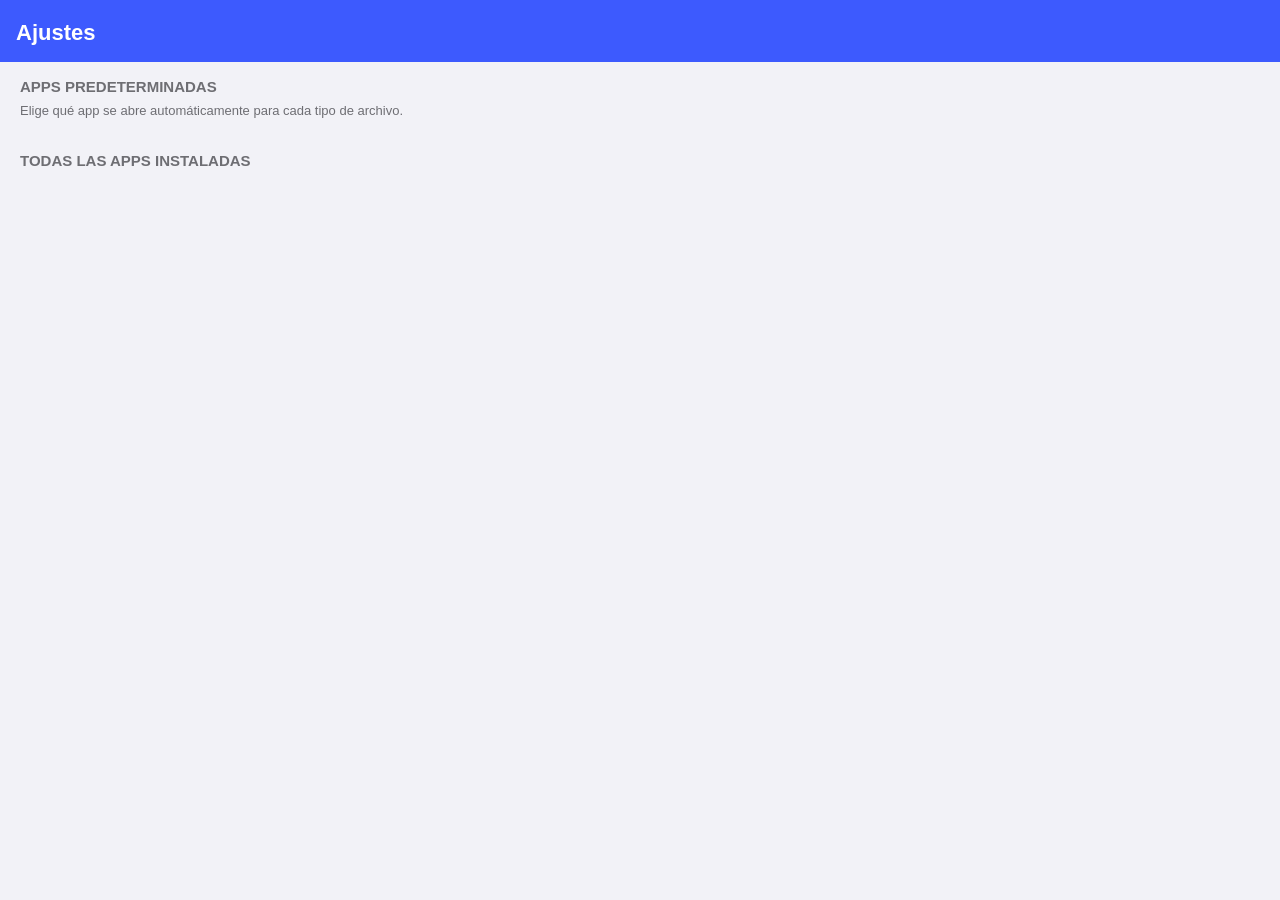
<file: app/src/main/assets/system_apps/settings/index.html>
<!DOCTYPE html>
<html lang="es">
<head>
  <meta charset="UTF-8">
  <meta name="viewport" content="width=device-width, initial-scale=1.0">
  <title>Ajustes — MbMdroid</title>
  <link rel="stylesheet" href="css/estilos.css">
</head>
<body>
  <header class="topbar"><h1>Ajustes</h1></header>

  <main>
    <section>
      <h2>Apps predeterminadas</h2>
      <p class="hint">Elige qué app se abre automáticamente para cada tipo de archivo.</p>
      <div id="defaults-list" class="card-list"></div>
    </section>

    <section>
      <h2>Todas las apps instaladas</h2>
      <div id="apps-list" class="card-list"></div>
    </section>
  </main>

  <div id="picker-overlay" class="overlay hidden">
    <div class="sheet">
      <h3 id="picker-title">Elegir app</h3>
      <div id="picker-options"></div>
      <button class="btn ghost" onclick="closePicker()">Cancelar</button>
    </div>
  </div>

  <script src="js/ajustes.js"></script>
</body>
</html>
</file>
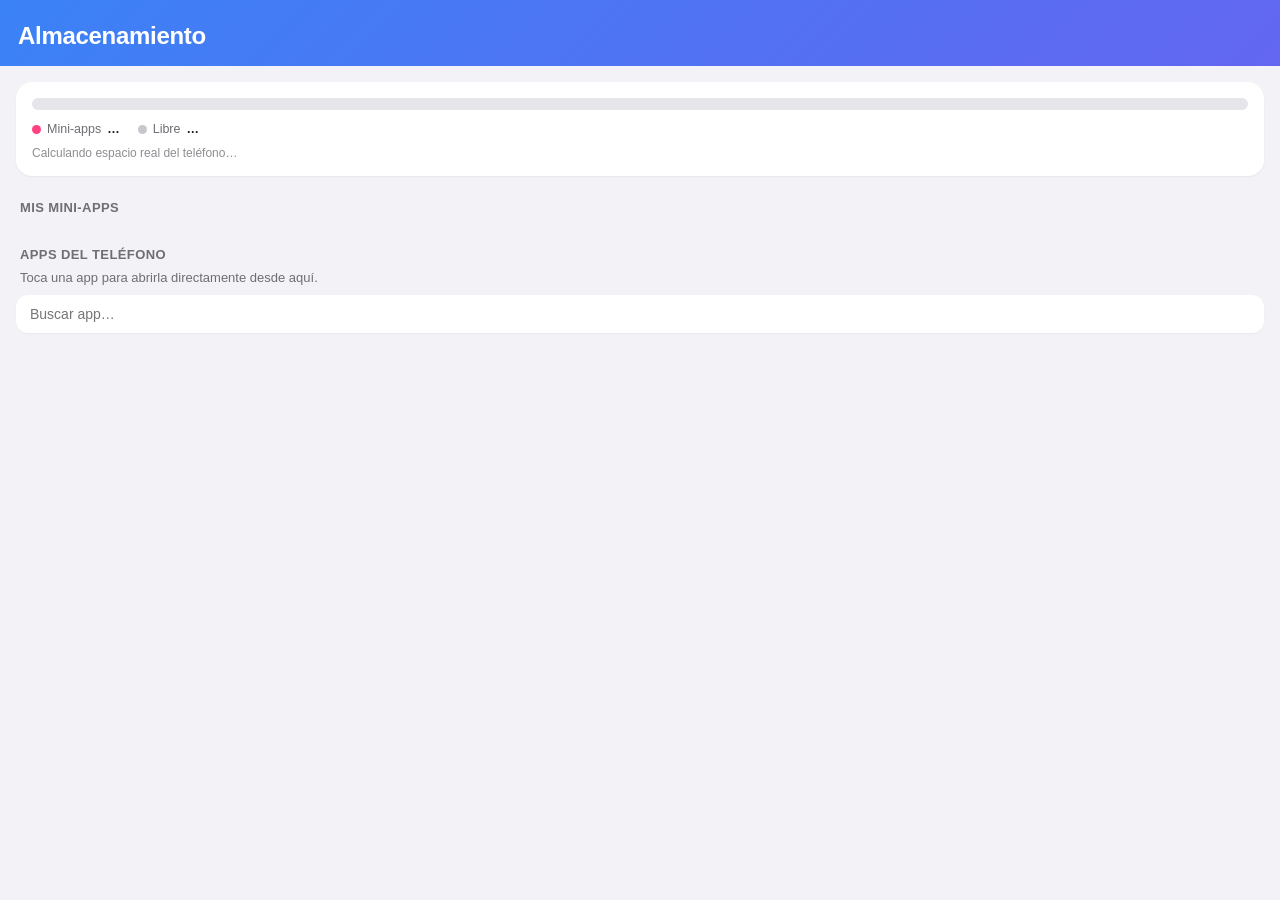
<file: app/src/main/assets/system_apps/storage/index.html>
<!DOCTYPE html>
<html lang="es">
<head>
  <meta charset="UTF-8">
  <meta name="viewport" content="width=device-width, initial-scale=1.0, viewport-fit=cover">
  <title>Almacenamiento — MbMdroid</title>
  <link rel="stylesheet" href="css/estilos.css">
</head>
<body>
  <header class="topbar"><h1>Almacenamiento</h1></header>

  <main>
    <section id="summary-section">
      <div class="storage-card">
        <div class="storage-bar-track">
          <div id="bar-miniapps" class="storage-bar-fill fill-pink" style="width:0%"></div>
        </div>
        <div class="storage-legend">
          <div class="legend-item"><span class="dot dot-pink"></span>Mini-apps <b id="legend-miniapps">…</b></div>
          <div class="legend-item"><span class="dot dot-gray"></span>Libre <b id="legend-free">…</b></div>
        </div>
        <div class="storage-total" id="storage-total">Calculando espacio real del teléfono…</div>
      </div>
    </section>

    <section>
      <div class="section-head">
        <h2>Mis mini-apps</h2>
        <span class="hint-right" id="miniapps-count"></span>
      </div>
      <div id="miniapps-list" class="card-list"></div>
    </section>

    <section>
      <div class="section-head">
        <h2>Apps del teléfono</h2>
        <span class="hint-right" id="phoneapps-count"></span>
      </div>
      <p class="hint">Toca una app para abrirla directamente desde aquí.</p>
      <input id="phoneapps-search" class="search-input" placeholder="Buscar app…" oninput="filterPhoneApps(this.value)">
      <div id="phoneapps-list" class="card-list"></div>
    </section>
  </main>

  <div id="detail-sheet" class="sheet hidden" onclick="closeSheetOnBackdrop(event)">
    <div class="sheet-content">
      <div id="detail-sheet-body"></div>
      <button class="btn secondary full" onclick="closeSheet()">Cerrar</button>
    </div>
  </div>

  <script src="js/almacenamiento.js"></script>
</body>
</html>
</file>
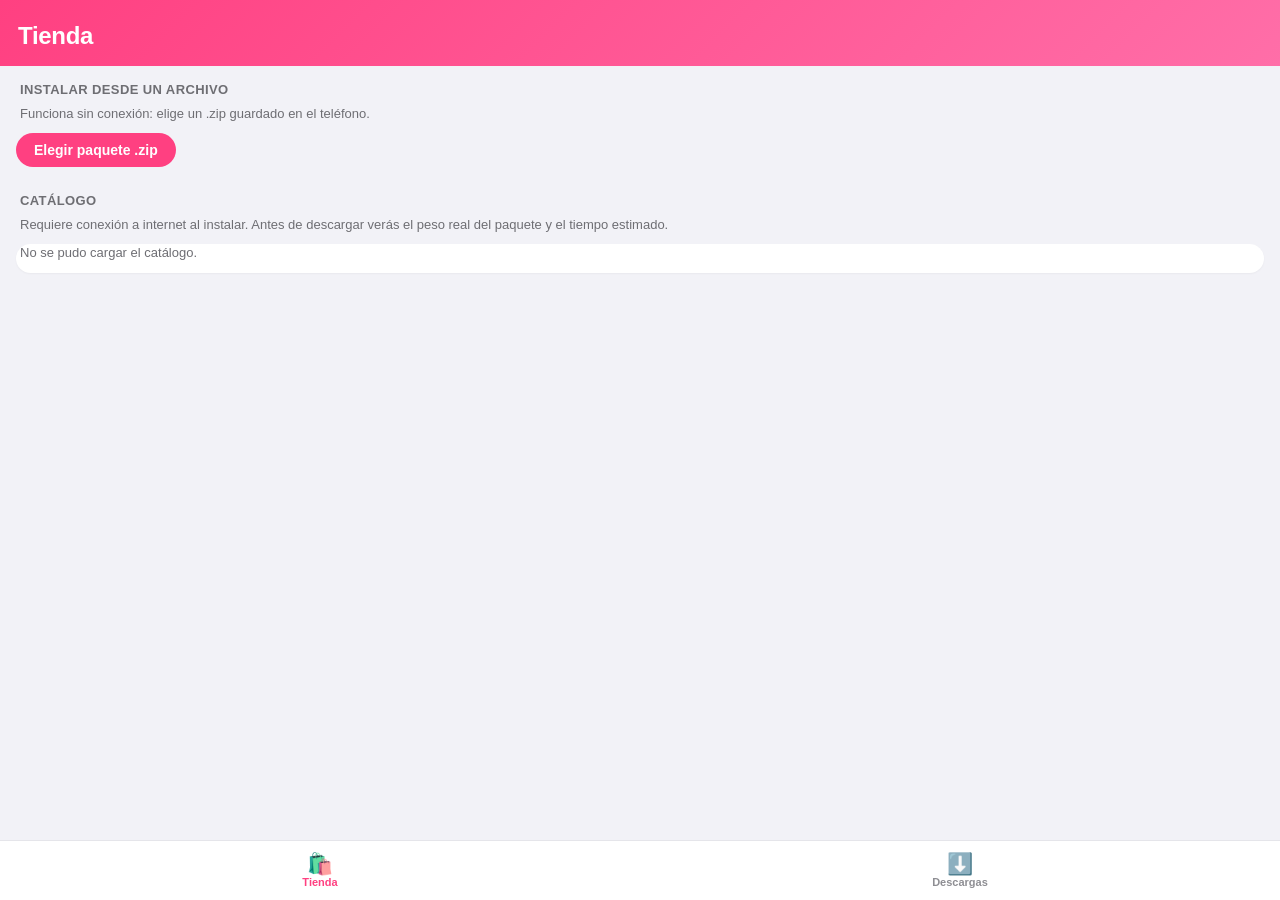
<file: app/src/main/assets/system_apps/store/index.html>
<!DOCTYPE html>
<html lang="es">
<head>
  <meta charset="UTF-8">
  <meta name="viewport" content="width=device-width, initial-scale=1.0, viewport-fit=cover">
  <title>Tienda — MbMdroid</title>
  <link rel="stylesheet" href="css/estilos.css">
</head>
<body>
  <header class="topbar">
    <h1 id="topbar-title">Tienda</h1>
  </header>

  <main id="view-tienda" class="view">
    <section>
      <h2>Instalar desde un archivo</h2>
      <p class="hint">Funciona sin conexión: elige un .zip guardado en el teléfono.</p>
      <button class="btn" onclick="installFromFile()">Elegir paquete .zip</button>
      <p id="file-status" class="status"></p>
    </section>

    <section>
      <h2>Catálogo</h2>
      <p class="hint">Requiere conexión a internet al instalar. Antes de descargar verás el peso real del paquete y el tiempo estimado.</p>
      <div id="catalog-list" class="card-list"></div>
    </section>
  </main>

  <main id="view-descargas" class="view hidden">
    <div id="descargas-root"></div>
  </main>

  <nav class="tabbar">
    <button class="tab-btn active" data-view="tienda" onclick="switchView('tienda')">
      <span class="tab-icon">🛍️</span><span class="tab-label">Tienda</span>
    </button>
    <button class="tab-btn" data-view="descargas" onclick="switchView('descargas')">
      <span class="tab-icon">⬇️</span><span class="tab-label">Descargas</span>
      <span id="tab-badge" class="tab-badge hidden">0</span>
    </button>
  </nav>

  <script src="js/tienda.js"></script>
  <script src="js/descargas.js"></script>
  <script>
    function switchView(name) {
      document.getElementById('view-tienda').classList.toggle('hidden', name !== 'tienda');
      document.getElementById('view-descargas').classList.toggle('hidden', name !== 'descargas');
      document.querySelectorAll('.tab-btn').forEach(b => b.classList.toggle('active', b.dataset.view === name));
      document.getElementById('topbar-title').innerText = name === 'tienda' ? 'Tienda' : 'Descargas';
      if (name === 'descargas' && window.renderDescargas) window.renderDescargas();
    }
  </script>
</body>
</html>
</file>
<file: app/src/main/assets/system_apps/settings/css/estilos.css>
* { box-sizing: border-box; }
body {
  margin: 0;
  font-family: -apple-system, Roboto, sans-serif;
  background: #F2F2F7;
  color: #1C1C1E;
}
.topbar {
  background: #3D5AFE;
  color: white;
  padding: 20px 16px 16px;
}
.topbar h1 { margin: 0; font-size: 22px; }
main { padding: 16px; }
section { margin-bottom: 24px; }
h2 { font-size: 15px; text-transform: uppercase; color: #6E6E73; margin: 0 0 8px 4px; }
.hint { font-size: 13px; color: #6E6E73; margin: 0 0 10px 4px; }
.card-list {
  background: white;
  border-radius: 14px;
  overflow: hidden;
}
.row {
  display: flex;
  align-items: center;
  justify-content: space-between;
  padding: 14px 16px;
  border-bottom: 1px solid #E5E5EA;
}
.row:last-child { border-bottom: none; }
.row .title { font-weight: 600; font-size: 15px; }
.row .subtitle { font-size: 12px; color: #6E6E73; margin-top: 2px; }
.pill {
  background: #EFEFF4;
  color: #3D5AFE;
  padding: 6px 12px;
  border-radius: 999px;
  font-size: 13px;
  border: none;
}
.pill.system { color: #FF4081; }
.btn-row { display: flex; gap: 6px; flex-wrap: wrap; }
.btn {
  border: none;
  border-radius: 10px;
  padding: 8px 12px;
  font-size: 13px;
  background: #3D5AFE;
  color: white;
}
.btn.ghost { background: transparent; color: #3D5AFE; }
.btn.danger { background: #FF3B30; color: white; }
.overlay {
  position: fixed; inset: 0;
  background: rgba(0,0,0,0.4);
  display: flex; align-items: flex-end;
}
.overlay.hidden { display: none; }
.sheet {
  background: white;
  width: 100%;
  border-radius: 18px 18px 0 0;
  padding: 20px;
}
.sheet .option {
  padding: 12px 8px;
  border-bottom: 1px solid #E5E5EA;
}
</file>
<file: app/src/main/assets/system_apps/storage/css/estilos.css>
* { box-sizing: border-box; -webkit-tap-highlight-color: transparent; }
html, body {
  margin: 0;
  font-family: -apple-system, BlinkMacSystemFont, Roboto, sans-serif;
  background: #F2F2F7;
  color: #1C1C1E;
}
.topbar { background: linear-gradient(135deg, #3B82F6, #6366F1); color: white; padding: 22px 18px 16px; }
.topbar h1 { margin: 0; font-size: 24px; font-weight: 700; letter-spacing: -0.3px; }

main { padding: 16px; padding-bottom: 40px; }
section { margin-bottom: 24px; }
.section-head { display: flex; align-items: baseline; justify-content: space-between; margin: 0 4px 8px; }
h2 { font-size: 13px; text-transform: uppercase; letter-spacing: 0.4px; color: #6E6E73; margin: 0; font-weight: 700; }
.hint { font-size: 13px; color: #6E6E73; margin: 0 0 10px 4px; }
.hint-right { font-size: 12px; color: #8E8E93; }

.storage-card { background: white; border-radius: 16px; padding: 16px; box-shadow: 0 1px 2px rgba(0,0,0,0.05); }
.storage-bar-track { height: 12px; background: #E5E5EA; border-radius: 6px; overflow: hidden; display: flex; }
.storage-bar-fill { height: 100%; transition: width 0.4s ease; }
.fill-pink { background: linear-gradient(90deg, #FF6EA8, #FF4081); }
.storage-legend { display: flex; gap: 18px; margin-top: 12px; }
.legend-item { font-size: 12.5px; color: #6E6E73; display: flex; align-items: center; gap: 6px; }
.legend-item b { color: #1C1C1E; }
.dot { width: 9px; height: 9px; border-radius: 50%; display: inline-block; }
.dot-pink { background: #FF4081; }
.dot-gray { background: #C7C7CC; }
.storage-total { font-size: 12px; color: #8E8E93; margin-top: 10px; }

.card-list { background: white; border-radius: 16px; overflow: hidden; box-shadow: 0 1px 2px rgba(0,0,0,0.04); }
.row { display: flex; align-items: center; gap: 12px; padding: 12px 14px; border-bottom: 1px solid #E5E5EA; }
.row:last-child { border-bottom: none; }
.row-icon { width: 42px; height: 42px; border-radius: 11px; background: #EDEDF2; display: flex; align-items: center; justify-content: center; font-size: 18px; overflow: hidden; flex-shrink: 0; }
.row-icon img { width: 100%; height: 100%; object-fit: cover; }
.row .info { flex: 1; min-width: 0; }
.row .title { font-weight: 600; font-size: 14.5px; white-space: nowrap; overflow: hidden; text-overflow: ellipsis; }
.row .subtitle { font-size: 12px; color: #8E8E93; margin-top: 2px; }
.row .size { font-size: 13px; color: #6E6E73; font-weight: 600; flex-shrink: 0; }
.row.tappable { cursor: pointer; }
.row.tappable:active { background: #F2F2F7; }
.sys-badge { font-size: 10px; font-weight: 700; color: #6366F1; background: #EEF0FF; padding: 2px 6px; border-radius: 6px; margin-left: 6px; }

.search-input {
  width: 100%; border: none; background: white; border-radius: 12px; padding: 11px 14px;
  font-size: 14px; margin-bottom: 8px; box-shadow: 0 1px 2px rgba(0,0,0,0.04);
}

.btn { border: none; border-radius: 20px; padding: 9px 18px; font-size: 14px; font-weight: 600; background: #3B82F6; color: white; }
.btn.secondary { background: #E5E5EA; color: #1C1C1E; }
.btn.full { width: 100%; margin-top: 14px; }

.sheet { position: fixed; inset: 0; background: rgba(0,0,0,0.35); display: flex; align-items: flex-end; z-index: 20; }
.sheet.hidden { display: none; }
.sheet-content { background: white; width: 100%; border-radius: 20px 20px 0 0; padding: 20px 18px max(20px, env(safe-area-inset-bottom)); max-height: 70vh; overflow-y: auto; }
.detail-row { display: flex; justify-content: space-between; padding: 8px 0; border-bottom: 1px solid #F2F2F7; font-size: 14px; }
.detail-row span:first-child { color: #6E6E73; }
.detail-row span:last-child { font-weight: 600; }
.detail-title { font-size: 17px; font-weight: 700; margin-bottom: 10px; }
</file>
<file: app/src/main/assets/system_apps/store/css/estilos.css>
* { box-sizing: border-box; -webkit-tap-highlight-color: transparent; }
html, body {
  margin: 0;
  font-family: -apple-system, BlinkMacSystemFont, Roboto, sans-serif;
  background: #F2F2F7;
  color: #1C1C1E;
  height: 100%;
}
body { padding-bottom: 78px; }

.topbar {
  background: linear-gradient(135deg, #FF4081, #FF6EA8);
  color: white;
  padding: 22px 18px 16px;
  position: sticky; top: 0; z-index: 5;
}
.topbar h1 { margin: 0; font-size: 24px; font-weight: 700; letter-spacing: -0.3px; }

.view { padding: 16px; }
.view.hidden { display: none; }

section { margin-bottom: 26px; }
h2 { font-size: 13px; text-transform: uppercase; letter-spacing: 0.4px; color: #6E6E73; margin: 0 0 8px 4px; font-weight: 700; }
.hint { font-size: 13px; color: #6E6E73; margin: 0 0 10px 4px; line-height: 1.4; }

.card-list { background: white; border-radius: 16px; overflow: hidden; box-shadow: 0 1px 2px rgba(0,0,0,0.04); }
.row {
  display: flex; align-items: center; justify-content: space-between; gap: 10px;
  padding: 14px 16px; border-bottom: 1px solid #E5E5EA;
}
.row:last-child { border-bottom: none; }
.row .info { min-width: 0; flex: 1; }
.row .title { font-weight: 600; font-size: 15px; }
.row .subtitle { font-size: 12px; color: #6E6E73; margin-top: 2px; }
.row .meta { font-size: 12px; color: #8E8E93; margin-top: 4px; display: flex; gap: 8px; flex-wrap: wrap; }
.row .meta span { white-space: nowrap; }

.btn {
  border: none; border-radius: 20px; padding: 9px 18px;
  font-size: 14px; font-weight: 600; background: #FF4081; color: white;
  min-width: 84px; text-align: center;
}
.btn:disabled { opacity: 0.55; }
.btn.secondary { background: #E5E5EA; color: #1C1C1E; }
.btn.ghost { background: transparent; color: #FF4081; padding: 9px 8px; min-width: auto; }
.btn.danger { background: #FFE5EC; color: #D0004A; }

.status { font-size: 13px; color: #6E6E73; margin-top: 8px; }

/* ---- barra de progreso lineal (descarga en curso dentro del catálogo) ---- */
.progress-track { height: 5px; background: #E5E5EA; border-radius: 3px; overflow: hidden; margin-top: 6px; }
.progress-fill { height: 100%; background: #FF4081; border-radius: 3px; transition: width 0.2s linear; }
.progress-fill.indeterminate { width: 30% !important; animation: indet 1.1s ease-in-out infinite; }
@keyframes indet { 0% { margin-left: -30%; } 100% { margin-left: 100%; } }

/* ---- barra de pestañas inferior ---- */
.tabbar {
  position: fixed; left: 0; right: 0; bottom: 0;
  display: flex; background: rgba(255,255,255,0.94);
  backdrop-filter: blur(14px);
  border-top: 1px solid #E5E5EA;
  padding: 6px 0 max(6px, env(safe-area-inset-bottom));
}
.tab-btn {
  flex: 1; border: none; background: transparent; display: flex; flex-direction: column;
  align-items: center; gap: 2px; padding: 6px 0; color: #8E8E93; position: relative;
}
.tab-btn.active { color: #FF4081; }
.tab-icon { font-size: 21px; line-height: 1; }
.tab-label { font-size: 11px; font-weight: 600; }
.tab-badge {
  position: absolute; top: -1px; right: 26%; background: #FF3B30; color: white;
  font-size: 10px; font-weight: 700; min-width: 16px; height: 16px; border-radius: 8px;
  display: flex; align-items: center; justify-content: center; padding: 0 4px;
}
.tab-badge.hidden { display: none; }

/* ============ Pantalla Descargas (estilo App Store más reciente) ============ */
.dl-section-title { font-size: 20px; font-weight: 800; letter-spacing: -0.4px; margin: 4px 4px 10px; }
.dl-empty { text-align: center; color: #8E8E93; padding: 60px 20px; font-size: 14px; }
.dl-empty .dl-empty-icon { font-size: 40px; margin-bottom: 10px; }

.dl-group { margin-bottom: 22px; }
.dl-group-label { font-size: 13px; font-weight: 700; text-transform: uppercase; color: #8E8E93; margin: 0 0 8px 4px; }

.dl-card {
  display: flex; align-items: center; gap: 12px;
  background: white; border-radius: 16px; padding: 12px 14px; margin-bottom: 10px;
  box-shadow: 0 1px 2px rgba(0,0,0,0.05);
  transition: transform 0.15s ease;
}
.dl-icon-wrap { position: relative; width: 52px; height: 52px; flex-shrink: 0; }
.dl-icon {
  width: 52px; height: 52px; border-radius: 13px; background: linear-gradient(135deg,#FF9AC4,#FF4081);
  display: flex; align-items: center; justify-content: center; font-size: 22px; color: white; overflow: hidden;
}
.dl-icon img { width: 100%; height: 100%; object-fit: cover; }

/* anillo de progreso circular sobre el ícono, como App Store */
.dl-ring { position: absolute; inset: -4px; transform: rotate(-90deg); }
.dl-ring circle { fill: none; stroke-width: 3; }
.dl-ring .track { stroke: #E5E5EA; }
.dl-ring .fill { stroke: #FF4081; stroke-linecap: round; transition: stroke-dashoffset 0.25s linear; }

.dl-body { flex: 1; min-width: 0; }
.dl-name { font-weight: 700; font-size: 15px; white-space: nowrap; overflow: hidden; text-overflow: ellipsis; }
.dl-sub { font-size: 12.5px; color: #8E8E93; margin-top: 2px; }
.dl-sub .dot { margin: 0 5px; }

.dl-actions { display: flex; align-items: center; gap: 8px; flex-shrink: 0; }
.dl-action-btn {
  width: 30px; height: 30px; border-radius: 50%; border: none; background: #F2F2F7;
  display: flex; align-items: center; justify-content: center; font-size: 14px; color: #6E6E73;
}
.dl-state-pill {
  font-size: 11px; font-weight: 700; padding: 4px 10px; border-radius: 10px;
}
.dl-state-pill.completed { background: #E4F8EC; color: #1F9254; }
.dl-state-pill.failed, .dl-state-pill.canceled { background: #FFE5EC; color: #D0004A; }

.dl-clear-row { text-align: center; margin-top: 6px; }
</file>
